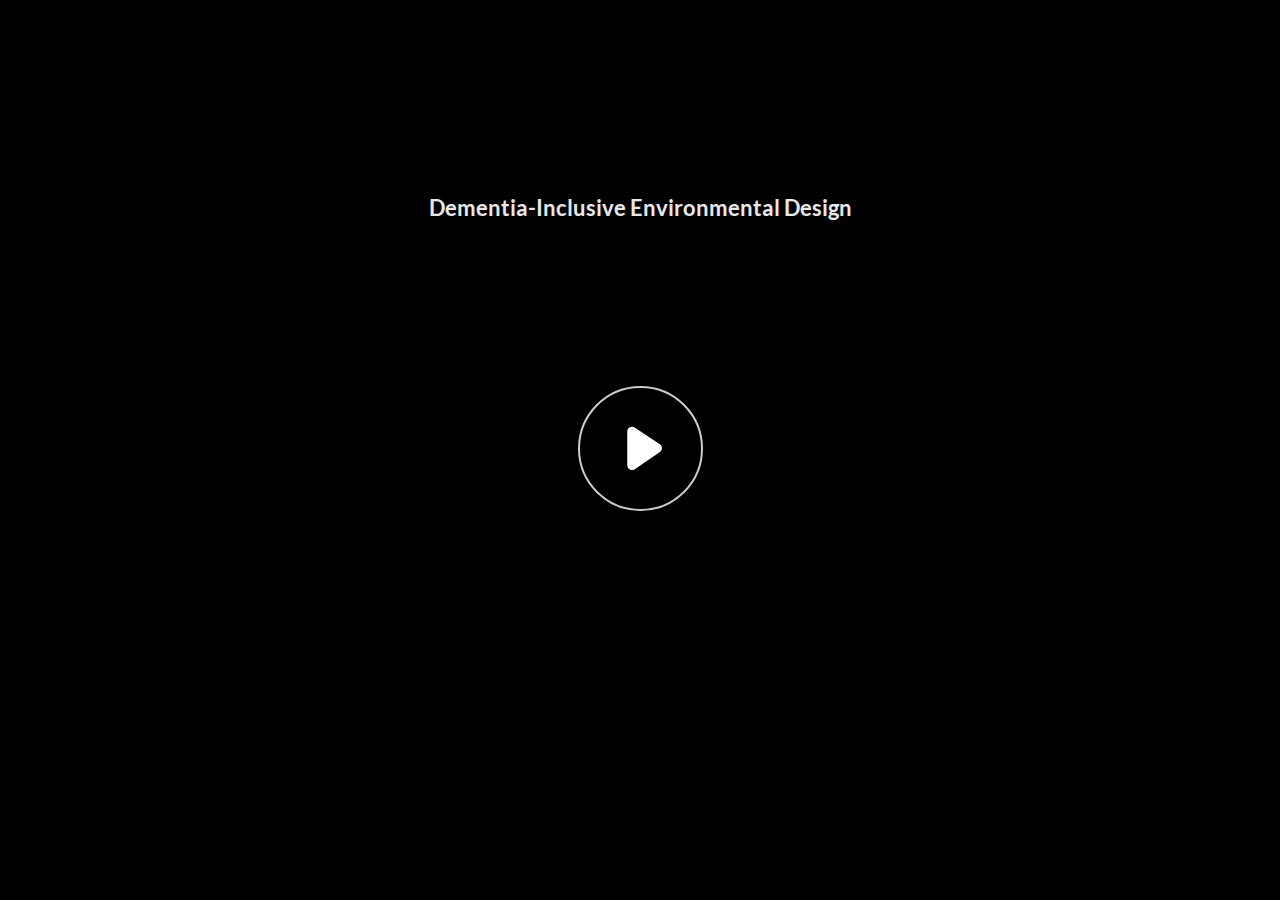
<file: index.html>
﻿<!doctype html>
<html lang="en-US">
<head>
  <meta charset="utf-8">
  <!-- Created using Storyline 360 - http://www.articulate.com  -->
  <!-- version: 3.80.31058.0 -->
  <title>Dementia-Inclusive Environmental Design</title>
  <meta http-equiv="x-ua-compatible" content="IE=edge"/>
  <meta name="viewport" content="width=device-width,initial-scale=1,user-scalable=no,shrink-to-fit=no,minimal-ui"/>
  <meta name="apple-mobile-web-app-capable" content="yes"/>
  <style>
    html, body { height: 100%; padding: 0; margin: 0 }
    #app { height: 100%; width: 100%; }
  </style>

  <script>
    window.DS = {};
    window.globals = {
      DATA_PATH_BASE: '',
      HAS_FRAME: true,
      HAS_SLIDE: true,

      lmsPresent: false,
      tinCanPresent: false,
      cmi5Present: false,
      aoSupport: false,
      scale: 'noscale',
      captureRc: false,
      browserSize: 'optimal',
      bgColor: '#282828',
      features: 'ConnectionMessages,DropIn1,DropIn2,DropIn3,DropIn4,DropIn5,FullScreenToggle,HyperlinkHoverStateFix,LayerPresentAsDialog,MultipleQuizTracking,UpdatedThemeEditor',
      themeName: 'unified',
      preloaderColor: '#FFFFFF',
      suppressAnalytics: true,
      productChannel: 'stable',
      publishSource: 'storyline',
      aid: 'auth0|5c8865b9f9fdcf06f806beb8',
      cid: '68f79dd1-a2d4-4d1b-a642-9e0ec0a095be',
      playerVersion: '3.80.31058.0',
      publishTimestamp: '2023-11-02T05:37:51.6160956Z',
      maxIosVideoElements: 10,
      connectionSettings: { message: 'You%20are%20offline.%20Trying%20to%20reconnect...', useDarkTheme: false, mode: 'disabled' },

      
      parseParams: function(qs) {
        if (window.globals.parsedParams != null) {
          return window.globals.parsedParams;
        }
        qs = (qs || window.location.search.substr(1)).split('+').join(' ');
        var params = {},
            tokens,
            re = /[?&]?([^=]+)=([^&]*)/g;

        while (tokens = re.exec(qs)) {
          params[decodeURIComponent(tokens[1]).trim()] =
            decodeURIComponent(tokens[2]).trim();
        }
        window.globals.parsedParams = params;
        return params;
      }

    };
  </script>
  <script>
    var isIe11 = ('ActiveXObject' in window || window.MSBlobBuilder != null)
      && window.msCrypto != null && !window.ActiveXObject;
    if (isIe11) {
      window.globals.unsupportedBrowser = true;
      document.write(atob('[base64]'));
    }
  </script>
  
  <script>window.THREE = { };</script>
  
</head>
<body style="background: #282828" class="cs-HTML theme-unified">
  <!-- 360 -->
  <script>!function(){var e,i=/iPhone/i,o=/iPod/i,n=/iPad/i,t=/\biOS-universal(?:.+)Mac\b/i,r=/\bAndroid(?:.+)Mobile\b/i,a=/Android/i,d=/(?:SD4930UR|\bSilk(?:.+)Mobile\b)/i,p=/Silk/i,l=/Windows Phone/i,u=/\bWindows(?:.+)ARM\b/i,b=/BlackBerry/i,s=/BB10/i,c=/Opera Mini/i,f=/\b(CriOS|Chrome)(?:.+)Mobile/i,h=/Mobile(?:.+)Firefox\b/i,v=function(e){return void 0!==e&&"MacIntel"===e.platform&&"number"==typeof e.maxTouchPoints&&e.maxTouchPoints>1&&"undefined"==typeof MSStream};e=function(e){var m={userAgent:"",platform:"",maxTouchPoints:0};e||"undefined"==typeof navigator?"string"==typeof e?m.userAgent=e:e&&e.userAgent&&(m={userAgent:e.userAgent,platform:e.platform,maxTouchPoints:e.maxTouchPoints||0}):m={userAgent:navigator.userAgent,platform:navigator.platform,maxTouchPoints:navigator.maxTouchPoints||0};var g=m.userAgent,y=g.split("[FBAN");void 0!==y[1]&&(g=y[0]),void 0!==(y=g.split("Twitter"))[1]&&(g=y[0]);var A=function(e){return function(i){return i.test(e)}}(g),w={apple:{phone:A(i)&&!A(l),ipod:A(o),tablet:!A(i)&&(A(n)||v(m))&&!A(l),universal:A(t),device:(A(i)||A(o)||A(n)||A(t)||v(m))&&!A(l)},amazon:{phone:A(d),tablet:!A(d)&&A(p),device:A(d)||A(p)},android:{phone:!A(l)&&A(d)||!A(l)&&A(r),tablet:!A(l)&&!A(d)&&!A(r)&&(A(p)||A(a)),device:!A(l)&&(A(d)||A(p)||A(r)||A(a))||A(/\bokhttp\b/i)},windows:{phone:A(l),tablet:A(u),device:A(l)||A(u)},other:{blackberry:A(b),blackberry10:A(s),opera:A(c),firefox:A(h),chrome:A(f),device:A(b)||A(s)||A(c)||A(h)||A(f)},any:!1,phone:!1,tablet:!1};return w.any=w.apple.device||w.android.device||w.windows.device||w.other.device,w.phone=w.apple.phone||w.android.phone||w.windows.phone,w.tablet=w.apple.tablet||w.android.tablet||w.windows.tablet,w}(),"object"==typeof exports&&"undefined"!=typeof module?module.exports=e:"function"==typeof define&&define.amd?define((function(){return e})):this.isMobile=e}();
    window.isMobile.apple.tablet = window.isMobile.apple.tablet ||
      (navigator.platform === 'MacIntel' && navigator.maxTouchPoints > 1);
    window.isMobile.apple.device = window.isMobile.apple.device || window.isMobile.apple.tablet;
    window.isMobile.tablet = window.isMobile.tablet || window.isMobile.apple.tablet;
    window.isMobile.any = window.isMobile.any || window.isMobile.apple.tablet;
  </script>

  <div id="focus-sink" tabindex="-1"></div>

  <div id="preso"></div>
  <script>
    (function() {

      var classTypes = [ 'desktop', 'mobile', 'phone', 'tablet' ];

      var addDeviceClasses = function(prefix, testObj) {
        var curr, i;
        for (i = 0; i < classTypes.length; i++) {
          curr = classTypes[i];
          if (testObj[curr]) {
            document.body.classList.add(prefix + curr);
          }
        }
      };

      var params = window.globals.parseParams(),
          isDevicePreview = params.devicepreview === '1',
          isPhoneOverride = params.deviceType === 'phone' || (isDevicePreview && params.phone == '1'),
          isTabletOverride = (params.deviceType === 'tablet' || isDevicePreview) && !isPhoneOverride,
          isMobileOverride = isPhoneOverride || isTabletOverride;

      var deviceView = {
        desktop: !window.isMobile.any && !isMobileOverride,
        mobile: window.isMobile.any || isMobileOverride,
        phone: isPhoneOverride || (window.isMobile.phone && !isTabletOverride),
        tablet: isTabletOverride || window.isMobile.tablet
      };

      window.globals.deviceView = deviceView;
      window.isMobile.desktop = !window.isMobile.any;
      window.isMobile.mobile = window.isMobile.any;

      addDeviceClasses('view-', deviceView);

    })();
  </script>
  
  <script src='story_content/user.js' type=text/javascript></script>
  <div class="slide-loader"></div>

  <script>
    var doc = document, loader = doc.body.querySelector('.slide-loader'); [ 1, 2, 3 ].forEach(function(n) { var d = doc.createElement('div'); d.style.backgroundColor = window.globals.preloaderColor; d.classList.add('mobile-loader-dot'); d.classList.add('dot' + n); loader.appendChild(d); });
  </script>

  <div class="mobile-load-title-overlay" style="display: none">
    <div class="mobile-load-title">Dementia-Inclusive Environmental Design</div>
  </div>

  <div class="mobile-chrome-warning"></div>

  
<style>
  .warn-connection-dialog {
    display: none;
    background: transparent;
    pointer-events: all;
    position: fixed;
    left: 0;
    top: 0;
    width: 100%;
    height: 100%;
    z-index: 999;
  }

  .warn-connection-content {
    pointer-events: all;
    border-radius: 4px;
    background: white;
    border: 1px solid #E7E7E7;
    color: #333333;
    box-shadow: 0 2px 4px rgba(0, 0, 0, 0.25);
    transition: all 150ms ease-out;
    position: absolute;
    white-space: nowrap;
  }

  .view-phone.is-landscape .warn-connection-content {
    left: 23px;
    bottom: 23px;
  }

  .view-tablet.is-landscape .warn-connection-content {
    left: 50%;
    top: 20px;
    transform: translateX(-50%);
  }

  .is-portrait .warn-connection-content {
    transform: translate(-50%, calc(-100% - 15px));
  }

  .warn-connection-content p {
    display: inline-block;
    margin: 0 8px 0 0;
    line-height: 33px;
    font-size: 11px;
  }

  .warn-connection-content svg {
    position: relative;
    vertical-align: middle;
    margin: 0 2px 2px 8px;
  }

  .view-desktop .warn-connection-content {
    left: 1.5em;
    bottom: 1.5em;
  }

  .view-desktop .warn-connection-content p {
    font-size: 1.1em;
  }

  .is-offline .warn-connection-dialog {
    display: block;
  }

  .is-offline .cs-panel * {
    pointer-events: none !important;
  }

  .is-offline .cs-panel {
    pointer-events: all !important;
  }

  .is-offline #nav-controls * {
    pointer-events: none !important;
  }

  .is-offline #nav-controls {
    pointer-events: all !important;
  }
</style>

<div class="warn-connection-dialog" role="alertdialog" aria-modal="true" tabindex="0" aria-labelledby="warn-connection-message">
  <div class="warn-connection-content">
    <svg width="17" height="15" viewBox="0 0 17 15" xmlns="http://www.w3.org/2000/svg">
      <path fill="#8F0000" stroke="white" d="M16.07,12.98 L15.88,12.23 L9.51,1.21 C8.97,0.26,7.6,0.26,7.06,1.21 L0.69,12.23 C0.15,13.16,0.81,14.36,1.91,14.36 H14.65 C15.47,14.36,16.05,13.7,16.07,12.98 Z"/>
      <path fill="white" stroke="white" d="M8.58,5.5 C8.35,5.28,8.5,5.35,8.21,5.32 C8.09,5.35,7.97,5.49,7.96,5.67 C7.97,5.79,7.98,5.92,7.98,6.04 L7.98,6.04 C7.99,6.17,8,6.31,8.01,6.43 L8.01,6.44 C8.03,6.92,8.06,7.41,8.09,7.9 L8.09,7.9 C8.12,8.39,8.14,8.88,8.17,9.37 C8.17,9.39,8.18,9.42,8.2,9.44 C8.23,9.46,8.25,9.47,8.28,9.47 C8.31,9.47,8.34,9.46,8.35,9.44 C8.37,9.43,8.38,9.4,8.39,9.35 L8.39,9.34 C8.39,9.24,8.4,9.15,8.4,9.05 L8.4,9.05 C8.41,8.96,8.41,8.86,8.42,8.75 C8.43,8.44,8.45,8.12,8.47,7.81 L8.47,7.81 C8.49,7.49,8.51,7.18,8.53,6.87 C8.55,6.46,8.56,6.05,8.59,5.64 L8.6,5.62 C8.6,5.57,8.59,5.53,8.58,5.5 L8.21,5.32 Z"/>
      <circle fill="white" stroke="white" cx="8.3" cy="11.35" r="0.3"/>
    </svg>
    <p id="warn-connection-message">You are offline. Trying to reconnect...</p>
  </div>
</div>

<script>
  (function() {
    window.DS.connection = {
      warningShown: false,
      assets: {},
      loadingAssetGroup: false,
      retryDelay: 500
    };

    var connectionSettings = window.globals.connectionSettings || {};

    // The `window.globals.features` variable must be set in `webpack.dev.config` when testing locally - it is not enough
    // to have it in the data - but it must be set there as well.
    var useConnectionMessages = window.AbortController != null &&
      window.location.protocol != 'file:' &&
      window.globals.features.indexOf('ConnectionMessages') != -1 &&
      connectionSettings.mode === 'normal';

    window.DS.connection.useConnectionMessages = useConnectionMessages;

    var assetCount = 0;
    var checkLoadedId;


    if (useConnectionMessages && connectionSettings != null) {
      var contentEl = document.querySelector('.warn-connection-content');
      var messageEl = contentEl.querySelector('p');

      if (connectionSettings.useDarkTheme) {
        contentEl.style.borderColor = '#BABBBA';
        contentEl.style.backgroundColor = '#282828';
        contentEl.style.color = '#FFFFFF';
      }

      if (connectionSettings.message != null) {
        messageEl.textContent = window.decodeURIComponent(connectionSettings.message);
      }
    }

    function checkAssetsReady() {
      for (var i in DS.connection.assets) {
        if (!DS.connection.assets[i].success) {
          return false;
        }
      }
      return true;
    }

    function stopAssetGroup() {
      if (!useConnectionMessages) { return; }

      assetCount = 0;

      DS.connection.oldAssetGroup = DS.connection.assets;
      DS.connection.assets = {};
      DS.connection.loadingAssetGroup = false;
      clearInterval(checkLoadedId);
    }

    function startAssetGroup() {
      if (!useConnectionMessages) { return; }
      var ticks = 0;
      clearInterval(checkLoadedId);
      checkLoadedId = setInterval(function() {
        var loaded = 0;
        if (assetCount === 0 && loaded === 0) {
          clearInterval(checkLoadedId);
          return;
        }

        for (var i in DS.connection.assets) {
          if (DS.connection.assets[i].success) {
            loaded++;
          }
        }

        if (assetCount === loaded && checkAssetsReady()) {
          for (var i in DS.connection.assets) {
            if (DS.connection.assets[i].action) {
              DS.connection.assets[i].action();
            }
          }
          hideWarning();
          stopAssetGroup();
        }
      }, 100)
    }

    function requiredAsset(url, action, retry, type) {
      if (!useConnectionMessages) { return; }
      if (DS.connection.assets[url]) { return; }

      DS.connection.assets[url] = {
        success: false, action: action, retry: retry, type: type
      };
      assetCount = Object.keys(DS.connection.assets).length;
      if (!DS.connection.loadingAssetGroup) {
        startAssetGroup();
      }
      DS.connection.loadingAssetGroup = true;
    }

    function assetLoaded(url) {
      if (!useConnectionMessages) { return; }
      if (DS.connection.assets[url]) {
        DS.connection.assets[url].success = true;
      }
    }

    function assetFailed(url) {
      if (!useConnectionMessages) { return; }
      if (!DS.connection.assets[url]) {
        if (/\.js$/.test(url) && url.indexOf('transcripts') === -1) {
          setTimeout(function() {
            if (DS.connection.lastSlideLoaded != null) {
              DS.connection.lastSlideLoaded();
            }
          }, DS.connection.retryDelay);
        }
        return;
      }
      if (!DS.connection.warningShown) { showWarning(); }
      if (DS.connection.assets[url].retry) {
        setTimeout(function() {
          if (!DS.connection.assets[url].success) {
            DS.connection.assets[url].retry()
          }
        }, DS.connection.retryDelay);
      }
    }

    function hideWarning() {
      document.body.classList.remove('is-offline');
      DS.connection.warningShown = false;
      enableKeys();
    }
    DS.connection.hideWarning = hideWarning

    function showWarning(btn) {
      document.body.classList.add('is-offline')
      DS.connection.warningShown = true;
      updateWarningPosition();
      disableKeys();
    }

    function updateWarningPosition() {
      if (!DS.connection.warningShown) {
        return;
      }

      var isPortrait = document.body.classList.contains('is-portrait');
      var warningEl = document.querySelector('.warn-connection-content');

      if (isPortrait) {
        var slide = document.querySelector('.primary-slide');
        var slideRect = slide.getBoundingClientRect();

        warningEl.style.top = `${slideRect.top}px`
        warningEl.style.left = `${slideRect.left + slideRect.width / 2}px`
      } else {
        warningEl.style.top = null;
        warningEl.style.left = null;
      }

      window.requestAnimationFrame(updateWarningPosition);
    }

    function onDisableKeyDown(e) {
      e.preventDefault();
      e.stopImmediatePropagation();
    }

    function onDisableKeyUp(e) {
      e.preventDefault();
      e.stopImmediatePropagation();
    }

    var accStyle = document.createElement('style');
    var warnDialogEl = document.querySelector('.warn-connection-dialog');

    function disableKeys() {
      if (DS.views.nsStack.length === 1) {
        DS.views.nsStack[0].tabReachable = false
        DS.views.nsStack[0].updateTabIndex(true, true);
      }

      accStyle.innerHTML = '.acc-shadow-dom { display: none; }';
      document.body.appendChild(accStyle);

      warnDialogEl.parentNode.append(warnDialogEl);
      warnDialogEl.focus();
    }

    function enableKeys() {
      document.body.removeChild(accStyle);
      if (DS.views.nsStack.length === 1 && DS.views.nsStack[0].name === '_frame') {
        DS.views.nsStack[0].tabReachable = true;
        DS.views.nsStack[0].updateTabIndex();
      }
    }

    // these will all be noops if the feature flag isn't set in
    // the data and `window.globals.features`
    DS.connection.requiredAsset = requiredAsset;
    DS.connection.assetLoaded = assetLoaded;
    DS.connection.assetFailed = assetFailed;
    DS.connection.stopAssetGroup = stopAssetGroup;
    DS.connection.startAssetGroup = startAssetGroup;
  })();
</script>


  <script>
    
    if (window.autoSpider && window.vInterfaceObject) {
      document.querySelector('.mobile-load-title-overlay').style.display = 'none';
    }
  </script>

  

  <link rel="stylesheet" href="html5/data/css/output.min.css" data-noprefix/>
</body>
<script src="html5/lib/scripts/bootstrapper.min.js"></script>
</html>
</file>
